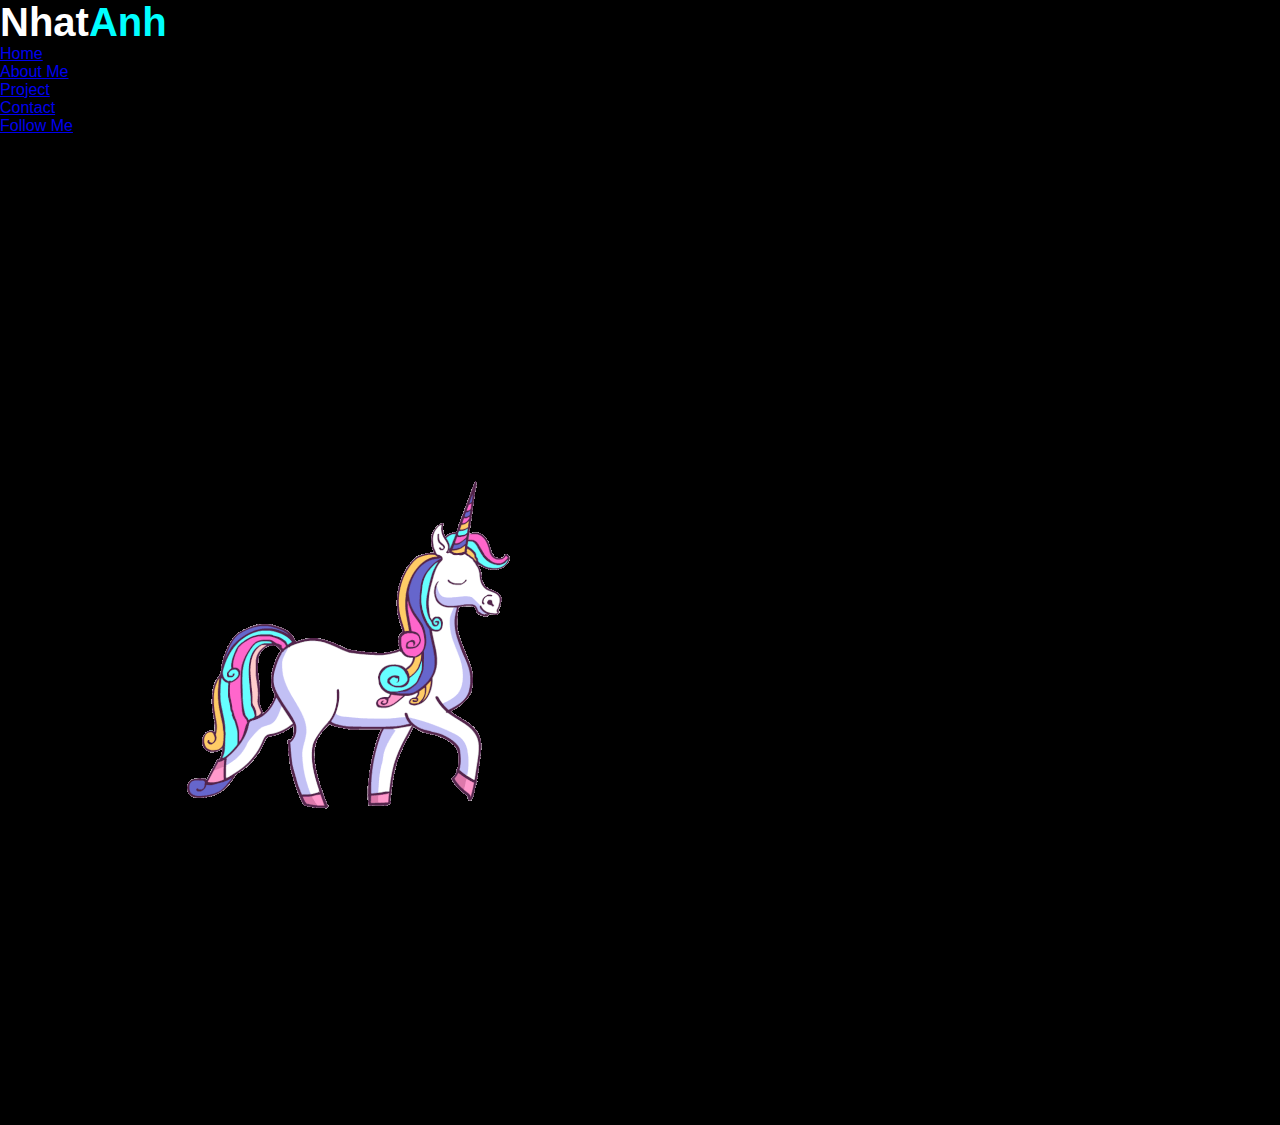
<file: index.html>
<!DOCTYPE html>
<html lang="en">
<head>
    <meta charset="UTF-8">
    <meta name="viewport" content="width=device-width, initial-scale=1.0">
    <title>Huu Dung</title>
    <link rel="stylesheet" href="style.css">
    <link rel="icon" href="/img/image.png">
</head>
<body>
    <header class="header">
    <h2 class="logo">Nhat<span class="red">Anh</span>
    
    </h2>

    <ul class="nav">
        <li><a href="index1.html">Home</a></li>
        <li><a href="#about">About Me</a></li>
        <li><a href="#project">Project</a></li>
        <li><a href="#contact">Contact</a></li>
    </ul>

    <a href="#" class="follow">Follow Me</a>
</header>
<div class="content">
    <div class="text">
        <h3 class="text0">Hello, my name is</h3>
        <h1 class="text1">Nenhhh</h1>
        <h3 class="text2">I'm a <span class="text3">Medical Technician</span></h3>
    </div>
     <div class="img"><img src="/img/z7494137178798_980cd8ed3b941af8f2f2a9c7373fea9a.jpg"></div>
     <div class="img1"><img src="/img/unicorn-16249_512.gif"></div>
</div>

</body>
</html>
</file>
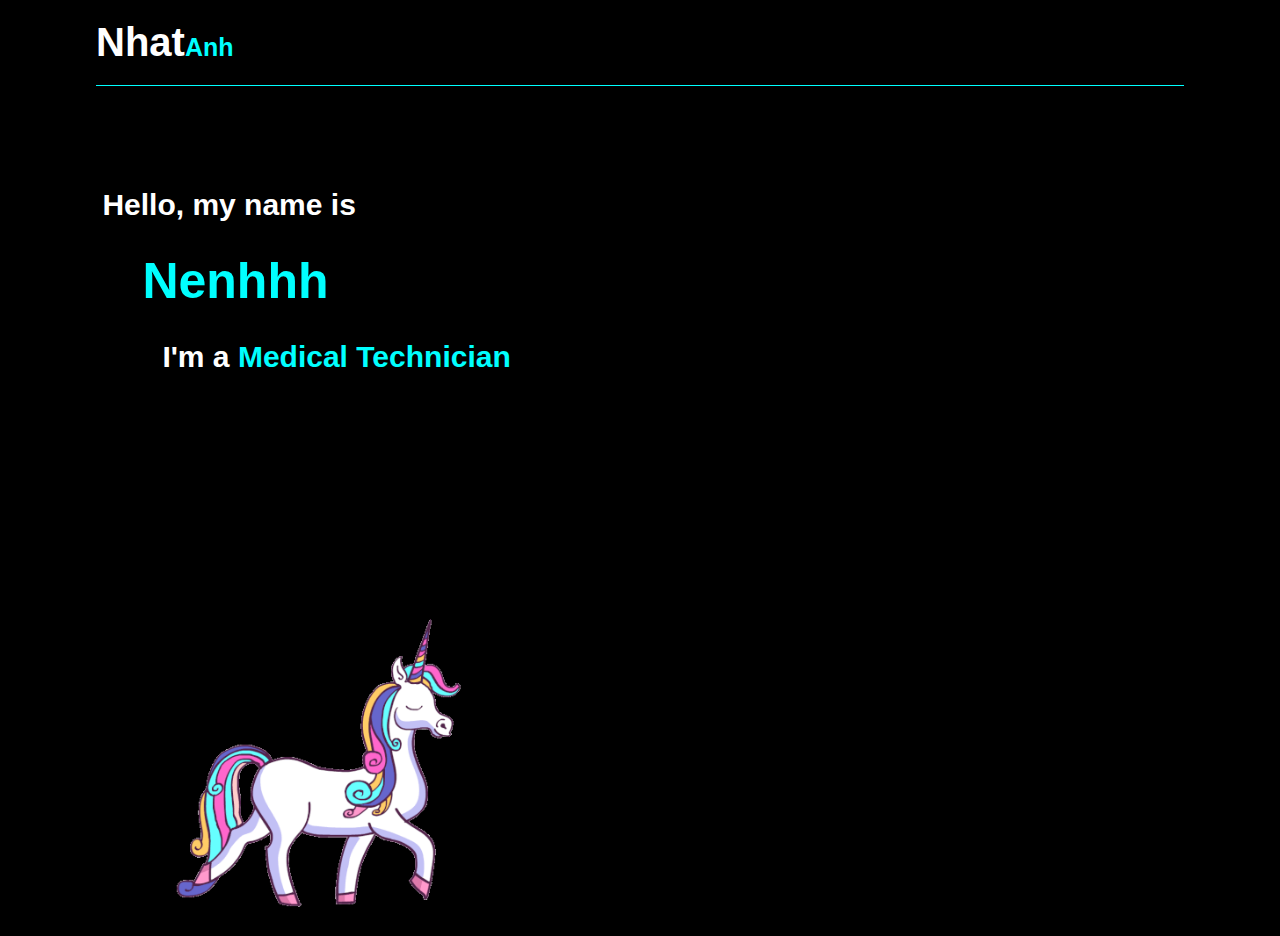
<file: index1.html>
<!DOCTYPE html>
<html lang="en">
<head>
    <meta charset="UTF-8">
    <meta name="viewport" content="width=device-width, initial-scale=1.0">
    <title>Huu Dung</title>
    <link rel="stylesheet" href="style1.css">
    <link rel="icon" href="/img/image.png">
</head>
<body>
    <header class="header">
    <h2 class="logo">Nhat<span class="red">Anh</span>
    
    </h2>

    <ul class="nav">
        <li><a href="index1.html">Home</a></li>
        <li><a href="#about">About Me</a></li>
        <li><a href="#project">Project</a></li>
        <li><a href="#contact">Contact</a></li>
    </ul>

    <a href="#" class="follow">Follow Me</a>
</header>
<div class="content">
    <div class="text">
        <h3 class="text0">Hello, my name is</h3>
        <h1 class="text1">Nenhhh</h1>
        <h3 class="text2">I'm a <span class="text3">Medical Technician</span></h3>
    </div>
     <div class="img"><img src="/img/z7494137178798_980cd8ed3b941af8f2f2a9c7373fea9a.jpg"></div>
     <div class="img1"><img src="/img/unicorn-16249_512.gif"></div>
</div>

</body>
</html>
</file>
<file: style.css>
*{
    margin: 0;
    padding: 0;
    font-family: sans-serif;
}
body{
    background-color: black;
}

/* #############################################  S E C T I O N 1  ############################################################# */
/*                                                     HOME                                                                      */
.container{
    width: 100%;
    height: 100vh;
    background-color: rgb(0, 0, 0) ;
}
nav{
    display: flex;
    width: 85%;
    margin: auto;
    align-items: center;
    padding: 20px 0;
    justify-content: space-between;
}
nav ul li {
    display: inline-block;
    list-style: none;
    margin: 10px 20px;
    
}
nav ul li a{
    display: inline-block;
    text-decoration-line: none;
    color: rgb(255, 255, 255);
    font-weight: bold;
    transition: 0.5s;
    animation: slidetop 0.5s ease forwards;
    animation-delay: calc(.2s * var(--i));
    opacity: 0;

}
nav ul li a:hover{
    color: cyan;
    transform: scale(3);
}

/* ######################################################    PORTFOLIO    ########################################################## */

.logo{
    color: rgb(255, 255, 255) ;
    font-size: 40px;
    animation: slideright 1s ease forwards;
}
.blue{
    color: cyan;
    font-size: 25px;
}
span{
    color: cyan;
}

/* #####################################################    BUTTON FOLOW    ######################################################## */

.Follow{
    background-color: rgb(0, 0, 0);
    color: rgb(255, 255, 255);
    text-decoration: none;
    padding: 10px 30px;
    border: 2px solid cyan;
    border-radius: 30px;
    transition: 0.5s ease;
    opacity: 0;
    animation: slideleft 1s ease forwards;
    animation-delay: 2s;

}
.Follow:hover{
    background: cyan;
    color: black;
    box-shadow: 0 0 20px cyan;
}

/* ##################################################    CONTENT    #################################################################### */

.content{
    margin-left: 8% ;
    margin-top: 8%;
}
.content .img img{
    width: 530px;
    opacity: 0;
    animation: zoomin 1s ease forwards, floatimage 4s ease-in-out infinite;
    animation-delay: 1s, 3s;
    filter: drop-shadow(0px 7px 10px cyan);
    border-radius: 30%;
}
.content .text{
    width: 100%;
    line-height:65px;
    color: white;
}
.content .text h4{
    font-size: 23px;
    letter-spacing: 2px;
    opacity: 0;
    animation: slidebottom 1s ease forwards;
    animation-delay: 0.7s;
}
.content .text h1{
    font-size: 75px;
    letter-spacing: 1px;
    opacity: 0;
    animation: slideright 1s ease forwards;
    animation-delay: 1s;
}
.content .text h3{
    font-size: 25px;
    letter-spacing: 1px;
    animation: slidetop 1s ease forwards;
    animation-delay: 0.7s;
    opacity: 0;
}
.social-media{
    margin-left: 100px;
}
.social-media a{
    display: inline-flex;
    justify-content: center;
    align-items: center;
    width: 40px;
    height: 40px;
    background: transparent;
    border: 2px solid cyan;
    border-radius: 50%;
    font-size: 20px;
    color: cyan;
    text-decoration: none;
    margin: 30px 15px 30px 0px;
    transition: 0.5s ease-in-out;
    transition: 0.5s;
    opacity: 0;
    animation: slideleft 0.5s ease forwards;
    animation-delay: calc(.2s * var(--i));
}
.social-media a:hover{
background: cyan;
color: black;
box-shadow: 0 0 20px cyan;
}
.cv
{
    background-color: rgb(0, 0, 0);
    color: rgb(255, 255, 255);
    text-decoration: none;
    padding: 10px 30px;
    border: 2px solid cyan;
    border-radius: 30px;
    transition: 0.5s ease;
    opacity: 0;
    animation: slidetop 1s ease forwards;
    animation-delay: 2s;
    margin-left: 100px;
}
.cv:hover{
    background: cyan;
    color: black; 
    box-shadow: 0 0 20px cyan;
}
.content .img{
    width: 45%;
    height: 80%;
    position: absolute;
    bottom: 0px;
    right: 0px;
}
/*#######################################################     keyframes animation     ################################################*/
@keyframes slideright {
    0%{
        transform: translateX(-100px);
        opacity: 0;
    }
    100%{
        transform: translateX(0);
        opacity: 1;
    }
}
@keyframes slidetop {
    0%{
        transform: translateY(100px);
        opacity: 0;
    }
    100%{
        transform: translateY(0);
        opacity: 1;
    }
}
@keyframes slidebottom {
    0%{
        transform: translateY(-100px);
        opacity: 0;
    }
    100%{
        transform: translateY(0);
        opacity: 1;
    }
}
@keyframes slideleft {
    0%{
        transform: translateX(-100px);
        opacity: 0;
    }
    100%{
        transform: translateX(0);
        opacity: 1;
    }
}
@keyframes zoomin {
    0%{
        transform: scale(0);
        opacity: 0;
    }
    100%{
        transform: scale(1);
        opacity: 1;
    }
}
@keyframes floatimage {
    0%{
        transform: translateY(0);
    }
    50%{
        transform: translateY(-24px);
    }
    100%{
        transform: translateY(0);
    }
}
/* #######################################################  S E C T I O N 2  ########################################################## */
/*                                                             about me                                                                 */
.ABOUTME{
    width: 80%;
    padding: 100px;
    display: flex;
    align-items: center;
    justify-content: space-around;
    transition: 0.5s ease;
}

.img2 img{
    width: 500px;
    transition: 0.5s ease;
    opacity: 0;
    animation: slideleft 1s ease forwards;
    animation-delay: 4s;
}
.text2 h2{
    color: #fff;
    font-size: 40px;
    flex-direction: column;
    transition: 0.5s ease;
    opacity: 0;
    animation: slideright 1s ease forwards;
    animation-delay: 4s;
}
.text2{
    color: #fff;
    font-size:20px;
    transition: 0.5s ease;
    opacity: 0;
    animation: slideright 1s ease forwards;
    animation-delay: 4s;
}
/* ######################################################  S E C T I O N 3  ########################################################## */

.heading{
    text-align: center;
    color: #fff;
    font-size: 50px;
    opacity: 0;
    animation: slidetop 1s ease forwards;
    animation-delay: 6s;
}

.projects-content{
    color: #fff;
    display: grid;
    grid-template-columns: repeat(1fr,1fr,1fr);
    column-gap:20px;
    align-items: center;
    margin-top: 3rem;
    text-align: center;
    cursor: pointer;
    opacity: 0;
    animation: slidetop 1s ease forwards;
    animation-delay: 6s;
}
.col{
    position: relative;
}

.col img{
    width: 500px;
    border-radius: 12px;
    height: auto;
    opacity: 0;
    animation: slidetop 1s ease forwards;
    animation-delay: 6s;
} 

.layer{

    background: transparent;
    height: 100%;
    width: 100%;
    /* margin-left: 380px; */
    justify-content: center;
    position: absolute;
    top: 0;
    left: 0;
    border-radius: 12px;
    transition: all,.40s;
    opacity: 0;
    animation: slidetop 1s ease forwards;
    animation-delay: 6s;
}
.layer:hover{
    background: linear-gradient(rgba(0,0,0,0.5) 0%,#00befe) ;
    
}
.layer h3{
    position: absolute;
    width: 100%;
    font-size: 25px;
    font-weight: 500;
    color: #fff;
    bottom: 0;
    left: 50%;
    transform: translateX(-50%);
    opacity: 0;
    transition: all,.40s;
}
.layer:hover h3{
    bottom: 52%;
    opacity: 1;
}

.layer h5{
    position: absolute;
    width: 100%;
    font-size: 15px;
    font-weight: 500;
    color: #fff;
    bottom: 0;
    left: 50%;
    transform: translateX(-50%);
    opacity: 0;
    transition: all,.40s;
}
.layer:hover h5{
    bottom: 38%;
    opacity: 1;
}
.boxes{
    display: grid;
    grid-template-columns: repeat(4,300px);
    align-content: space-around;
    column-gap: 30px;
    background-color: rgba(230, 3, 255, 0.429);
    width: 300px;
    margin-top: 200px;
    color: #fff;
    
}
/* ######################################################  S E C T I O N 4  ########################################################## */

.title{
    margin-top: 200px;
    text-align: center;
    color: #fff;
    font-size: 50px;
    opacity: 0;
    animation: slidetop 1s ease forwards;
    animation-delay: 9s;
}
.size{
    width: 70px;
}
.all-icons{
    display: flex;
    padding: 100px;
    grid-template-columns:repeat(3,auto);
    align-items: center;
    column-gap: 30px;
    opacity: 0;
    animation: slidetop 1s ease forwards;
    animation-delay: 9s;
}
.icons-skills{
    background-color: rgb(0, 0, 0);
    width: 100vh;
    height: 20em;
    border-radius: 30px;
    align-items: center;
    padding: 30px;
    border: solid cyan 3px;
}
.style{
    color: #fff;
    font-weight: bold;
}
/* عرض الشاشه 600 او اقل */
@media screen and (max-width: 600px) {
   /* .content .img img{
        width: 200px;
    } */
    .logo{
        font-size: 20px;
        padding-top: 10px;
        padding-left: 5%;
    }
    nav{
        display: grid;
        gap: 3px;
        width: 100%;
        font-size:10px ;
    }
    .Follow{
        width: 12%;
        margin-left: 40px;
        margin-top: 40px;
    }
    .content .text h4{
        font-size: 13px;
    }
    .content .text h1{
        font-size: 35px;
    }
    .content .text h3{
        font-size: 15px;
    }
    .content .img img{
        padding-top: 45%;
        width: 230px;
    }
    .social-media{
        margin-left: 35px;
    }
    .social-media a{
        width: 25px;
        height: 25px;
        font-size: 15px;
    }
    .cv{
        margin-left: 40px;
        padding: 10px 20px;
        font-size: 10px;
    }
    .ABOUTME{
        width: 100%;
        padding: 50px;
        display: grid;
        align-items: center;
        justify-content: space-around;
    }
    
    .img2 img{
        width: 300px;
    }
    .text2 h2{
        font-size: 25px;
    }
    .text2{
        color: #fff;
        font-size:10px;
        width: 80%;
    }
    .title{
        font-size: 25px;
    }
    .size{
        width: 40px;
    }
    .all-icons{
        display: block;
        padding: 100px;
        width: 80%;
    }
    .icons-skills{
        padding-top: 30px;
        background-color: rgb(0, 0, 0);
        width: 50vh;
        justify-content: center;
        height: 10em;
        border-radius: 30px;
        align-items: center;
        padding: 30px;
        border: solid cyan 3px;
    }
    .style{
        font-size: 10px;
    }
}
  /* عرض الشاشة بين 601 بكسل و 900 بكسل */
  @media screen and (min-width: 601px) and (max-width: 900px) {
    .logo{
        font-size: 40px;
        padding-left: 2%;
    }
    nav{
        display: grid;
        justify-content: space-between;
        width: 100%;
        margin-top: 20px;
        font-size:18px ;
    }
    .Follow{
        font-size: 15px;
        width: 12%;
        margin-left: 40px;
        margin-top: 40px;
    }
    .content .text h4{
        font-size: 20px;
    }
    .content .text h1{
        font-size: 45px;
    }
    .content .text h3{
        font-size: 20px;
    }
    .content .img img{
        padding-top: 40%;
        width: 290px;
    }
    .social-media{
        margin-left: 8%;
    }
    .social-media a{
        width: 25px;
        height: 25px;
        font-size: 15px;
    }
    .cv{
        margin-left:8%;
        padding: 10px 20px;
        font-size: 10px;
    }
    .content{
        margin-left: 8% ;
        margin-top: 0%;
    }
 } 
 @media screen and (min-width: 900px) and (max-width: 1100px) {
    .content .img img{
        width: 400px;
        margin-top: 10%;
        margin-left: 10% ;
    } 
 }
</file>
<file: style1.css>
*{
    margin: 0;
    padding: 0;
    box-sizing: border-box;
    font-family: sans-serif;
}
body{
    background-color: black;
    color: white;
}
.red{
    color: rgb(0, 255, 255);
    font-size: 25px;
}
.logo{
    color: white;
    font-size: 40px;
    animation: slideright 1s ease forwards;
}
.header {
    display: flex;
    justify-content: space-between;
    align-items: center;
    padding: 20px 0;
    width: 85%;
    margin: auto;
    border-bottom: 1px solid cyan ;
}
.nav {
    display: flex;
    gap:100px; 
    list-style: none;
   
}
.follow {
    color: white;
    text-decoration: none;
    border:2px solid cyan;
    border-radius: 20px;
    padding: 10px;
     animation: slideleft  0.5s ease forwards;
    animation-delay: 2s;
    opacity: 0;
    transition: 0.5s ease;
}

.follow:hover{
    color:black;
    background: cyan;
    box-shadow:0 0 20px cyan;
}
.nav a{
    text-decoration:none ; 
    color: white;
    font-size: 20px;
     margin: 10px 20px;
   
}
.nav li{
    font-weight: bold;
    animation: slidetop 3s ease forwards;
    opacity: 0;
}
.nav a:hover{
    color: cyan;
    transform: scale(3);
}
.content{
    margin-left: 8% ;
    margin-top: 8%;
}
.content .img{
    width: 30%;
    height: 80%;
    position: absolute;
    bottom: 0px;
    right: 0px;
}
.content .img img{
    width: 60%;
    max-width: 530px;
    opacity: 0;
    animation: zoomin 1s ease forwards, floatimage 4s ease-in-out infinite;
    animation-delay: 1s, 3s;
    filter: drop-shadow(1px 1px 20px cyan);
    border-radius: 30%;
}
@keyframes slidetop {
    0%{
        transform: translateY(100px);
        opacity: 0;
    }
    100%{
        transform: translateY(0);
        opacity: 1;
    }
}
@keyframes slideright {
    0%{
        transform: translateX(-100px);
        opacity: 0;
    }
    100%{
        transform: translateX(0);
        opacity: 1;
    }
}
@keyframes slideleft {
    0%{
        transform: translateX(-100px);
        opacity: 0;
    }
    100%{
        transform: translateX(0);
        opacity: 1;
    }
}
@keyframes floatimage {
    0%{
        transform: translateY(0);
    }
    50%{
        transform: translateY(-24px);
    }
    100%{
        transform: translateY(0);
    }
}
@keyframes zoomin {
    0%{
        transform: scale(0);
        opacity: 0;
    }
    100%{
        transform: scale(1);
        opacity: 1;
    }
}
.text0{
    font-size: 30px;
}
.text1{
    font-size: 50px;
    color: cyan;
    padding-top: 30px;
    padding-left: 40px;
}
.text2{
    font-size: 30px;
    padding-top: 30px; 
    padding-left: 60px;
}
.text3{
    color: cyan;
}
.text{
    animation: slideright 3s ease forwards;
}
.img1 img{
    position: absolute;
    height: 40%;
    top: 64%;
}
@media screen and (min-width: 601px) and (max-width: 900px) {
    .logo{
        font-size: 40px;
        padding-left: 2%;
    }
</file>
